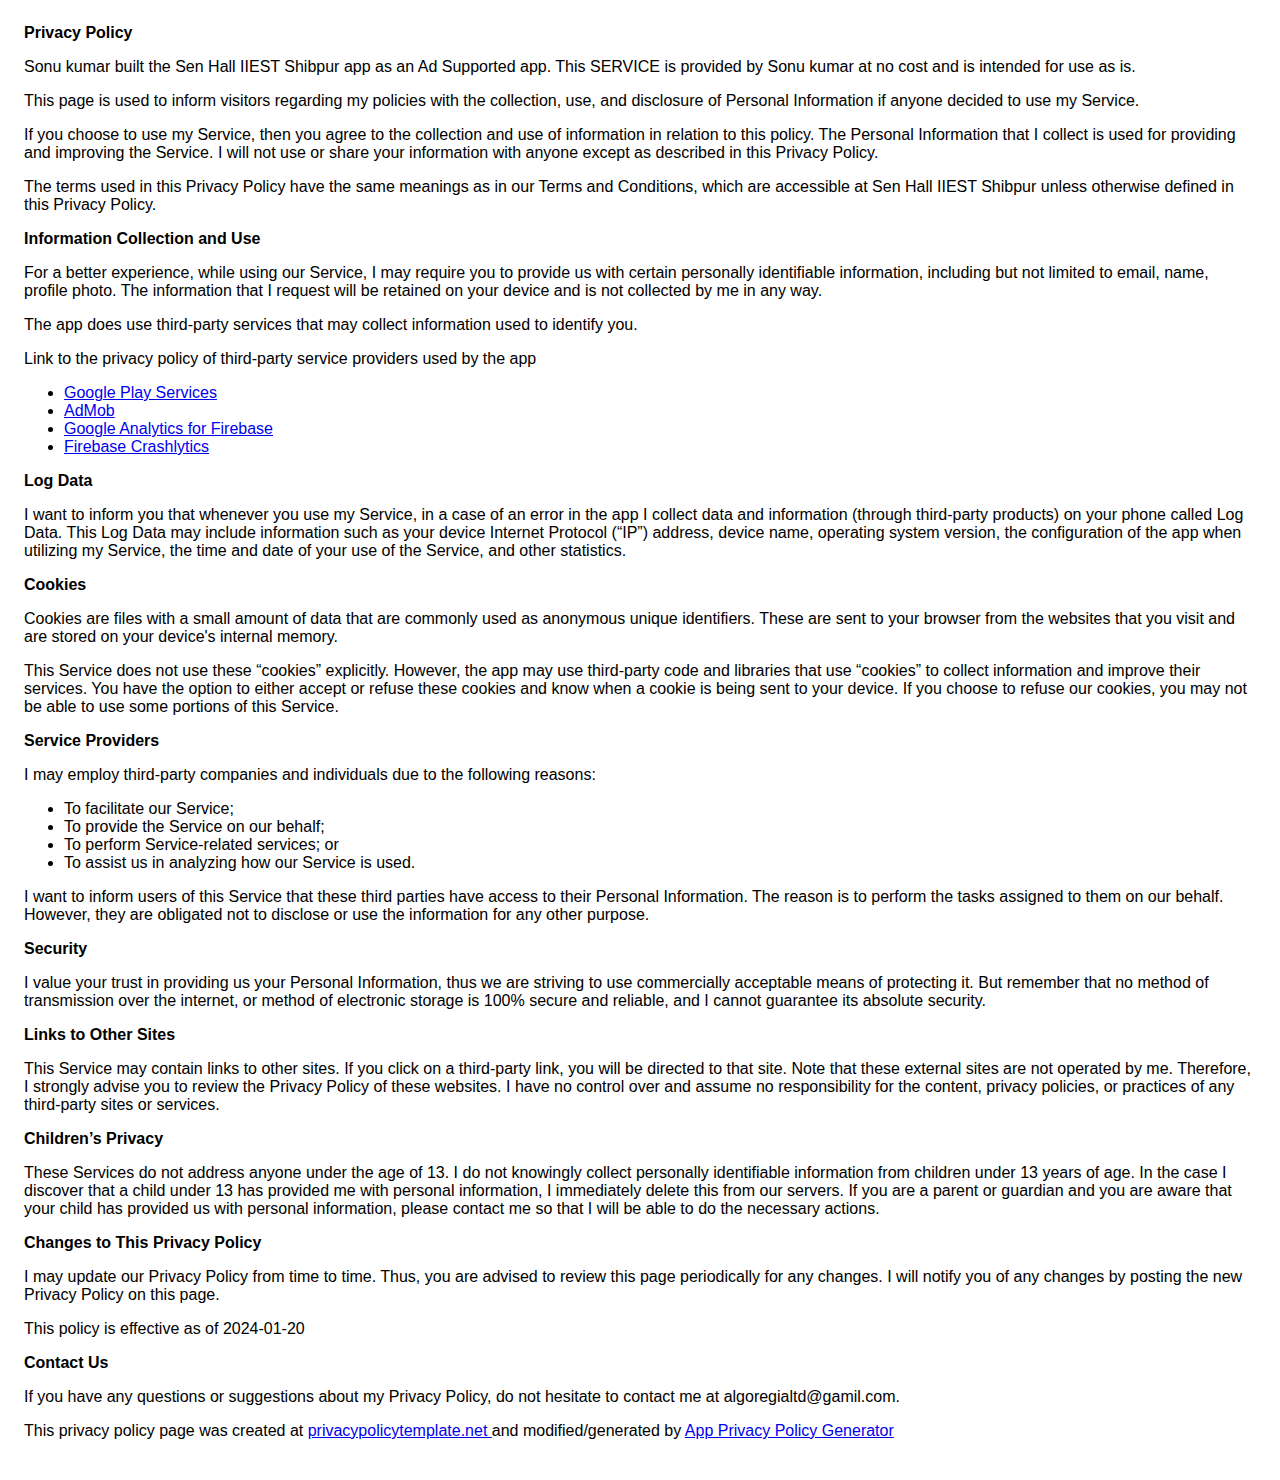
<file: sen_hall_privacy.html>
<!DOCTYPE html>
    <html>
    <head>
      <meta charset='utf-8'>
      <meta name='viewport' content='width=device-width'>
      <title>Privacy Policy</title>
      <style> body { font-family: 'Helvetica Neue', Helvetica, Arial, sans-serif; padding:1em; } </style>
    </head>
    <body>
    <strong>Privacy Policy</strong> <p>
                  Sonu kumar built the Sen Hall IIEST Shibpur app as
                  an Ad Supported app. This SERVICE is provided by
                  Sonu kumar at no cost and is intended for use as
                  is.
                </p> <p>
                  This page is used to inform visitors regarding my
                  policies with the collection, use, and disclosure of Personal
                  Information if anyone decided to use my Service.
                </p> <p>
                  If you choose to use my Service, then you agree to
                  the collection and use of information in relation to this
                  policy. The Personal Information that I collect is
                  used for providing and improving the Service. I will not use or share your information with
                  anyone except as described in this Privacy Policy.
                </p> <p>
                  The terms used in this Privacy Policy have the same meanings
                  as in our Terms and Conditions, which are accessible at
                  Sen Hall IIEST Shibpur unless otherwise defined in this Privacy Policy.
                </p> <p><strong>Information Collection and Use</strong></p> <p>
                  For a better experience, while using our Service, I
                  may require you to provide us with certain personally
                  identifiable information, including but not limited to email, name, profile photo. The information that
                  I request will be retained on your device and is not collected by me in any way.
                </p> <div><p>
                    The app does use third-party services that may collect
                    information used to identify you.
                  </p> <p>
                    Link to the privacy policy of third-party service providers used
                    by the app
                  </p> <ul><li><a href="https://www.google.com/policies/privacy/" target="_blank" rel="noopener noreferrer">Google Play Services</a></li><li><a href="https://support.google.com/admob/answer/6128543?hl=en" target="_blank" rel="noopener noreferrer">AdMob</a></li><li><a href="https://firebase.google.com/support/privacy" target="_blank" rel="noopener noreferrer">Google Analytics for Firebase</a></li><li><a href="https://firebase.google.com/support/privacy/" target="_blank" rel="noopener noreferrer">Firebase Crashlytics</a></li><!----><!----><!----><!----><!----><!----><!----><!----><!----><!----><!----><!----><!----><!----><!----><!----><!----><!----><!----><!----><!----><!----><!----><!----><!----></ul></div> <p><strong>Log Data</strong></p> <p>
                  I want to inform you that whenever you
                  use my Service, in a case of an error in the app
                  I collect data and information (through third-party
                  products) on your phone called Log Data. This Log Data may
                  include information such as your device Internet Protocol
                  (“IP”) address, device name, operating system version, the
                  configuration of the app when utilizing my Service,
                  the time and date of your use of the Service, and other
                  statistics.
                </p> <p><strong>Cookies</strong></p> <p>
                  Cookies are files with a small amount of data that are
                  commonly used as anonymous unique identifiers. These are sent
                  to your browser from the websites that you visit and are
                  stored on your device's internal memory.
                </p> <p>
                  This Service does not use these “cookies” explicitly. However,
                  the app may use third-party code and libraries that use
                  “cookies” to collect information and improve their services.
                  You have the option to either accept or refuse these cookies
                  and know when a cookie is being sent to your device. If you
                  choose to refuse our cookies, you may not be able to use some
                  portions of this Service.
                </p> <p><strong>Service Providers</strong></p> <p>
                  I may employ third-party companies and
                  individuals due to the following reasons:
                </p> <ul><li>To facilitate our Service;</li> <li>To provide the Service on our behalf;</li> <li>To perform Service-related services; or</li> <li>To assist us in analyzing how our Service is used.</li></ul> <p>
                  I want to inform users of this Service
                  that these third parties have access to their Personal
                  Information. The reason is to perform the tasks assigned to
                  them on our behalf. However, they are obligated not to
                  disclose or use the information for any other purpose.
                </p> <p><strong>Security</strong></p> <p>
                  I value your trust in providing us your
                  Personal Information, thus we are striving to use commercially
                  acceptable means of protecting it. But remember that no method
                  of transmission over the internet, or method of electronic
                  storage is 100% secure and reliable, and I cannot
                  guarantee its absolute security.
                </p> <p><strong>Links to Other Sites</strong></p> <p>
                  This Service may contain links to other sites. If you click on
                  a third-party link, you will be directed to that site. Note
                  that these external sites are not operated by me.
                  Therefore, I strongly advise you to review the
                  Privacy Policy of these websites. I have
                  no control over and assume no responsibility for the content,
                  privacy policies, or practices of any third-party sites or
                  services.
                </p> <p><strong>Children’s Privacy</strong></p> <div><p>
                    These Services do not address anyone under the age of 13.
                    I do not knowingly collect personally
                    identifiable information from children under 13 years of age. In the case
                    I discover that a child under 13 has provided
                    me with personal information, I immediately
                    delete this from our servers. If you are a parent or guardian
                    and you are aware that your child has provided us with
                    personal information, please contact me so that
                    I will be able to do the necessary actions.
                  </p></div> <!----> <p><strong>Changes to This Privacy Policy</strong></p> <p>
                  I may update our Privacy Policy from
                  time to time. Thus, you are advised to review this page
                  periodically for any changes. I will
                  notify you of any changes by posting the new Privacy Policy on
                  this page.
                </p> <p>This policy is effective as of 2024-01-20</p> <p><strong>Contact Us</strong></p> <p>
                  If you have any questions or suggestions about my
                  Privacy Policy, do not hesitate to contact me at algoregialtd@gamil.com.
                </p> <p>This privacy policy page was created at <a href="https://privacypolicytemplate.net" target="_blank" rel="noopener noreferrer">privacypolicytemplate.net </a>and modified/generated by <a href="https://app-privacy-policy-generator.nisrulz.com/" target="_blank" rel="noopener noreferrer">App Privacy Policy Generator</a></p>
    </body>
    </html>
</file>
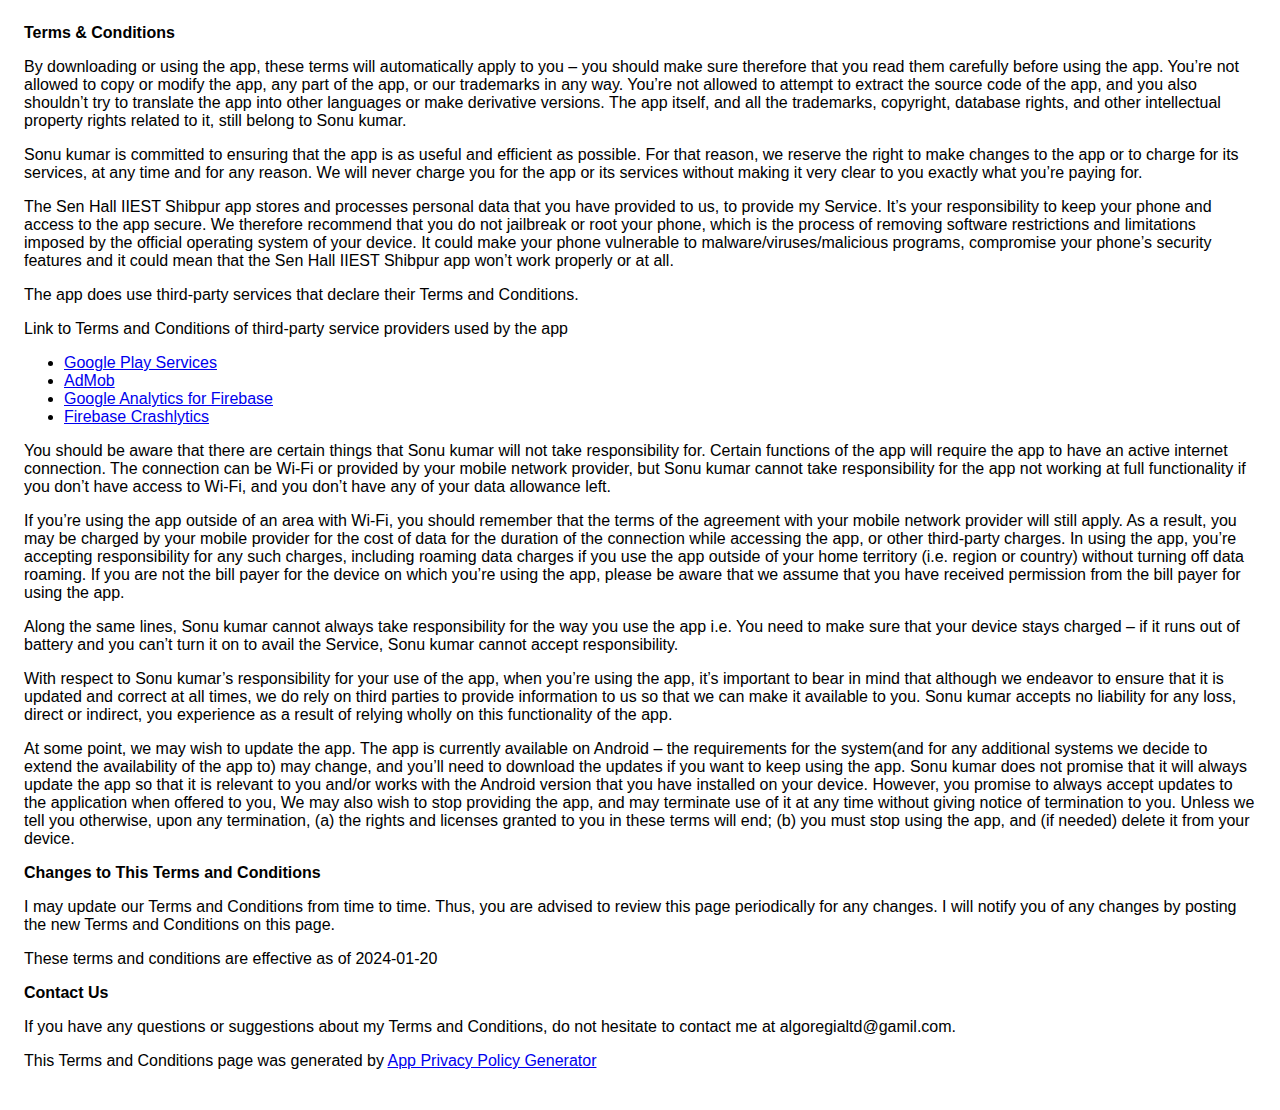
<file: sen_hall_t_and_c.html>
<!DOCTYPE html>
    <html>
    <head>
      <meta charset='utf-8'>
      <meta name='viewport' content='width=device-width'>
      <title>Terms &amp; Conditions</title>
      <style> body { font-family: 'Helvetica Neue', Helvetica, Arial, sans-serif; padding:1em; } </style>
    </head>
    <body>
    <strong>Terms &amp; Conditions</strong> <p>
                  By downloading or using the app, these terms will
                  automatically apply to you – you should make sure therefore
                  that you read them carefully before using the app. You’re not
                  allowed to copy or modify the app, any part of the app, or
                  our trademarks in any way. You’re not allowed to attempt to
                  extract the source code of the app, and you also shouldn’t try
                  to translate the app into other languages or make derivative
                  versions. The app itself, and all the trademarks, copyright,
                  database rights, and other intellectual property rights related
                  to it, still belong to Sonu kumar.
                </p> <p>
                  Sonu kumar is committed to ensuring that the app is
                  as useful and efficient as possible. For that reason, we
                  reserve the right to make changes to the app or to charge for
                  its services, at any time and for any reason. We will never
                  charge you for the app or its services without making it very
                  clear to you exactly what you’re paying for.
                </p> <p>
                  The Sen Hall IIEST Shibpur app stores and processes personal data that
                  you have provided to us, to provide my
                  Service. It’s your responsibility to keep your phone and
                  access to the app secure. We therefore recommend that you do
                  not jailbreak or root your phone, which is the process of
                  removing software restrictions and limitations imposed by the
                  official operating system of your device. It could make your
                  phone vulnerable to malware/viruses/malicious programs,
                  compromise your phone’s security features and it could mean
                  that the Sen Hall IIEST Shibpur app won’t work properly or at all.
                </p> <div><p>
                    The app does use third-party services that declare their
                    Terms and Conditions.
                  </p> <p>
                    Link to Terms and Conditions of third-party service
                    providers used by the app
                  </p> <ul><li><a href="https://policies.google.com/terms" target="_blank" rel="noopener noreferrer">Google Play Services</a></li><li><a href="https://developers.google.com/admob/terms" target="_blank" rel="noopener noreferrer">AdMob</a></li><li><a href="https://www.google.com/analytics/terms/" target="_blank" rel="noopener noreferrer">Google Analytics for Firebase</a></li><li><a href="https://firebase.google.com/terms/crashlytics" target="_blank" rel="noopener noreferrer">Firebase Crashlytics</a></li><!----><!----><!----><!----><!----><!----><!----><!----><!----><!----><!----><!----><!----><!----><!----><!----><!----><!----><!----><!----><!----><!----><!----><!----><!----></ul></div> <p>
                  You should be aware that there are certain things that
                  Sonu kumar will not take responsibility for. Certain
                  functions of the app will require the app to have an active
                  internet connection. The connection can be Wi-Fi or provided
                  by your mobile network provider, but Sonu kumar
                  cannot take responsibility for the app not working at full
                  functionality if you don’t have access to Wi-Fi, and you don’t
                  have any of your data allowance left.
                </p> <p></p> <p>
                  If you’re using the app outside of an area with Wi-Fi, you
                  should remember that the terms of the agreement with your
                  mobile network provider will still apply. As a result, you may
                  be charged by your mobile provider for the cost of data for
                  the duration of the connection while accessing the app, or
                  other third-party charges. In using the app, you’re accepting
                  responsibility for any such charges, including roaming data
                  charges if you use the app outside of your home territory
                  (i.e. region or country) without turning off data roaming. If
                  you are not the bill payer for the device on which you’re
                  using the app, please be aware that we assume that you have
                  received permission from the bill payer for using the app.
                </p> <p>
                  Along the same lines, Sonu kumar cannot always take
                  responsibility for the way you use the app i.e. You need to
                  make sure that your device stays charged – if it runs out of
                  battery and you can’t turn it on to avail the Service,
                  Sonu kumar cannot accept responsibility.
                </p> <p>
                  With respect to Sonu kumar’s responsibility for your
                  use of the app, when you’re using the app, it’s important to
                  bear in mind that although we endeavor to ensure that it is
                  updated and correct at all times, we do rely on third parties
                  to provide information to us so that we can make it available
                  to you. Sonu kumar accepts no liability for any
                  loss, direct or indirect, you experience as a result of
                  relying wholly on this functionality of the app.
                </p> <p>
                  At some point, we may wish to update the app. The app is
                  currently available on Android – the requirements for the 
                  system(and for any additional systems we
                  decide to extend the availability of the app to) may change,
                  and you’ll need to download the updates if you want to keep
                  using the app. Sonu kumar does not promise that it
                  will always update the app so that it is relevant to you
                  and/or works with the Android version that you have
                  installed on your device. However, you promise to always
                  accept updates to the application when offered to you, We may
                  also wish to stop providing the app, and may terminate use of
                  it at any time without giving notice of termination to you.
                  Unless we tell you otherwise, upon any termination, (a) the
                  rights and licenses granted to you in these terms will end;
                  (b) you must stop using the app, and (if needed) delete it
                  from your device.
                </p> <p><strong>Changes to This Terms and Conditions</strong></p> <p>
                  I may update our Terms and Conditions
                  from time to time. Thus, you are advised to review this page
                  periodically for any changes. I will
                  notify you of any changes by posting the new Terms and
                  Conditions on this page.
                </p> <p>
                  These terms and conditions are effective as of 2024-01-20
                </p> <p><strong>Contact Us</strong></p> <p>
                  If you have any questions or suggestions about my
                  Terms and Conditions, do not hesitate to contact me
                  at algoregialtd@gamil.com.
                </p> <p>This Terms and Conditions page was generated by <a href="https://app-privacy-policy-generator.nisrulz.com/" target="_blank" rel="noopener noreferrer">App Privacy Policy Generator</a></p>
    </body>
    </html>
</file>
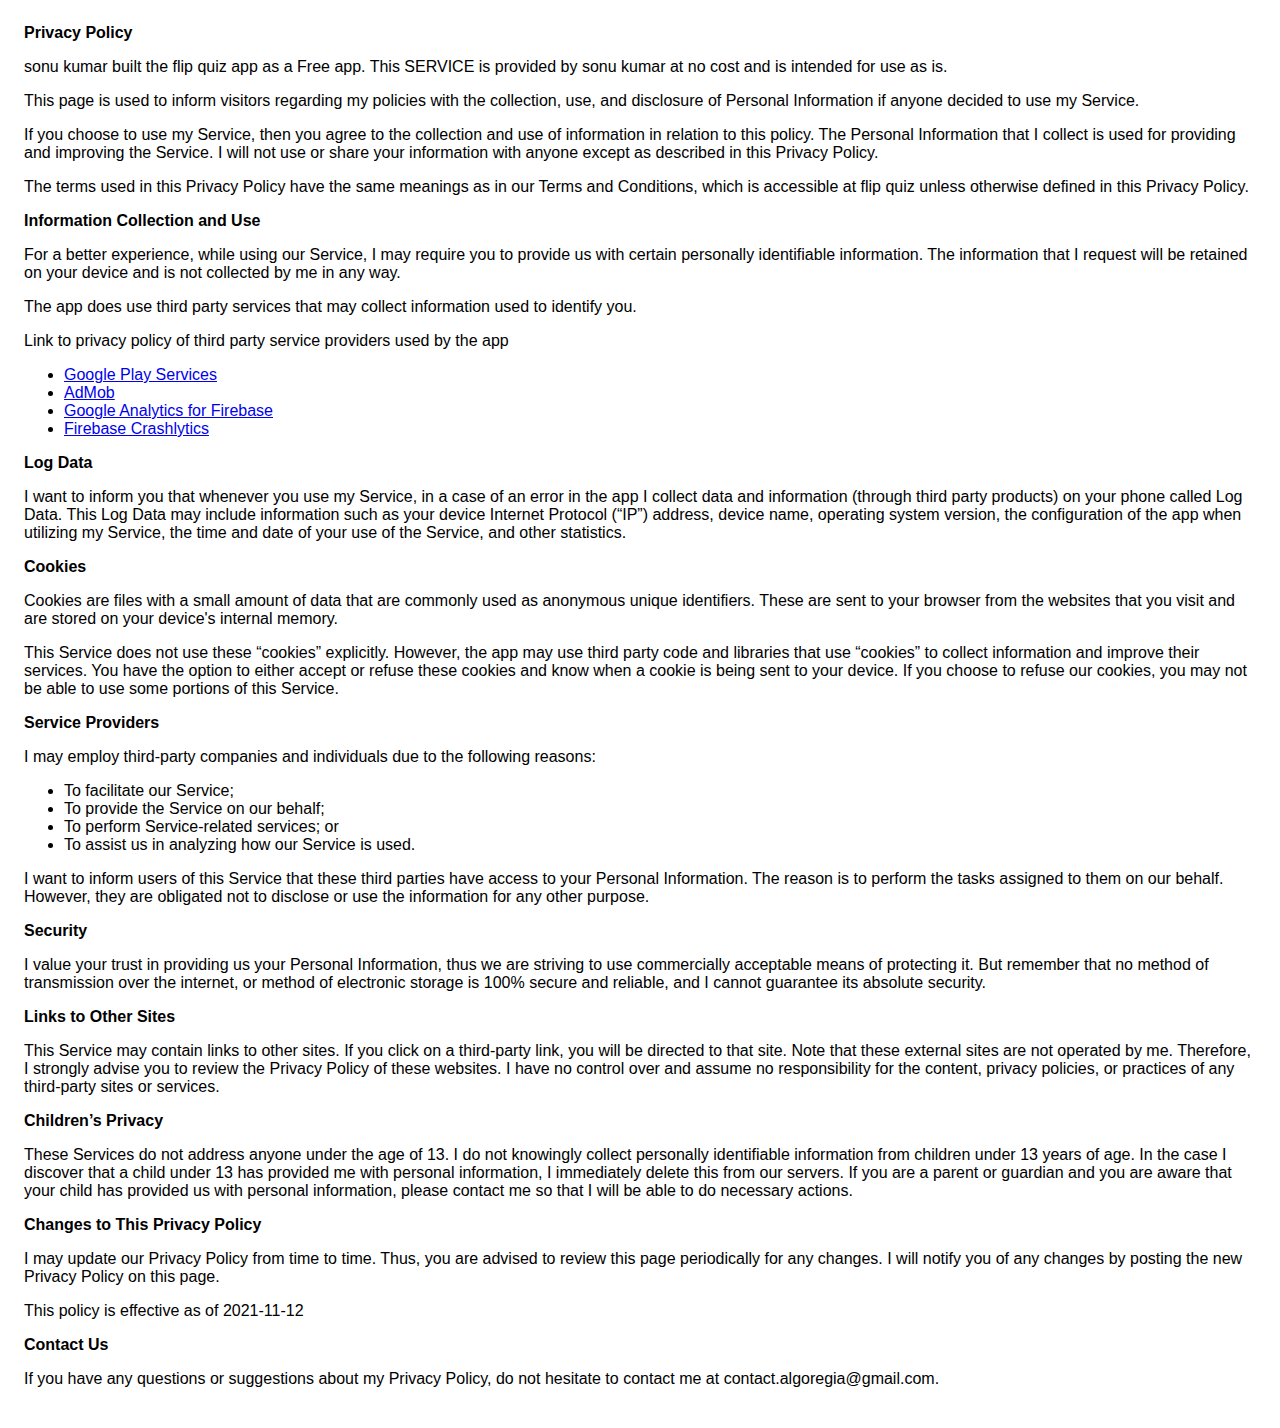
<file: ppANDtc/pp.html>
<!DOCTYPE html>
    <html>
    <head>
      <meta charset='utf-8'>
      <meta name='viewport' content='width=device-width'>
      <title>Privacy Policy</title>
      <style> body { font-family: 'Helvetica Neue', Helvetica, Arial, sans-serif; padding:1em; } </style>
    </head>
    <body>
    <strong>Privacy Policy</strong> <p>
                  sonu kumar built the flip quiz app as
                  a Free app. This SERVICE is provided by
                  sonu kumar at no cost and is intended for use as
                  is.
                </p> <p>
                  This page is used to inform visitors regarding my
                  policies with the collection, use, and disclosure of Personal
                  Information if anyone decided to use my Service.
                </p> <p>
                  If you choose to use my Service, then you agree to
                  the collection and use of information in relation to this
                  policy. The Personal Information that I collect is
                  used for providing and improving the Service. I will not use or share your information with
                  anyone except as described in this Privacy Policy.
                </p> <p>
                  The terms used in this Privacy Policy have the same meanings
                  as in our Terms and Conditions, which is accessible at
                  flip quiz unless otherwise defined in this Privacy Policy.
                </p> <p><strong>Information Collection and Use</strong></p> <p>
                  For a better experience, while using our Service, I
                  may require you to provide us with certain personally
                  identifiable information. The information that
                  I request will be retained on your device and is not collected by me in any way.
                </p> <div><p>
                    The app does use third party services that may collect
                    information used to identify you.
                  </p> <p>
                    Link to privacy policy of third party service providers used
                    by the app
                  </p> <ul><li><a href="https://www.google.com/policies/privacy/" target="_blank" rel="noopener noreferrer">Google Play Services</a></li><li><a href="https://support.google.com/admob/answer/6128543?hl=en" target="_blank" rel="noopener noreferrer">AdMob</a></li><li><a href="https://firebase.google.com/policies/analytics" target="_blank" rel="noopener noreferrer">Google Analytics for Firebase</a></li><li><a href="https://firebase.google.com/support/privacy/" target="_blank" rel="noopener noreferrer">Firebase Crashlytics</a></li><!----><!----><!----><!----><!----><!----><!----><!----><!----><!----><!----><!----><!----><!----><!----><!----><!----><!----><!----><!----><!----><!----><!----></ul></div> <p><strong>Log Data</strong></p> <p>
                  I want to inform you that whenever you
                  use my Service, in a case of an error in the app
                  I collect data and information (through third party
                  products) on your phone called Log Data. This Log Data may
                  include information such as your device Internet Protocol
                  (“IP”) address, device name, operating system version, the
                  configuration of the app when utilizing my Service,
                  the time and date of your use of the Service, and other
                  statistics.
                </p> <p><strong>Cookies</strong></p> <p>
                  Cookies are files with a small amount of data that are
                  commonly used as anonymous unique identifiers. These are sent
                  to your browser from the websites that you visit and are
                  stored on your device's internal memory.
                </p> <p>
                  This Service does not use these “cookies” explicitly. However,
                  the app may use third party code and libraries that use
                  “cookies” to collect information and improve their services.
                  You have the option to either accept or refuse these cookies
                  and know when a cookie is being sent to your device. If you
                  choose to refuse our cookies, you may not be able to use some
                  portions of this Service.
                </p> <p><strong>Service Providers</strong></p> <p>
                  I may employ third-party companies and
                  individuals due to the following reasons:
                </p> <ul><li>To facilitate our Service;</li> <li>To provide the Service on our behalf;</li> <li>To perform Service-related services; or</li> <li>To assist us in analyzing how our Service is used.</li></ul> <p>
                  I want to inform users of this Service
                  that these third parties have access to your Personal
                  Information. The reason is to perform the tasks assigned to
                  them on our behalf. However, they are obligated not to
                  disclose or use the information for any other purpose.
                </p> <p><strong>Security</strong></p> <p>
                  I value your trust in providing us your
                  Personal Information, thus we are striving to use commercially
                  acceptable means of protecting it. But remember that no method
                  of transmission over the internet, or method of electronic
                  storage is 100% secure and reliable, and I cannot
                  guarantee its absolute security.
                </p> <p><strong>Links to Other Sites</strong></p> <p>
                  This Service may contain links to other sites. If you click on
                  a third-party link, you will be directed to that site. Note
                  that these external sites are not operated by me.
                  Therefore, I strongly advise you to review the
                  Privacy Policy of these websites. I have
                  no control over and assume no responsibility for the content,
                  privacy policies, or practices of any third-party sites or
                  services.
                </p> <p><strong>Children’s Privacy</strong></p> <p>
                  These Services do not address anyone under the age of 13.
                  I do not knowingly collect personally
                  identifiable information from children under 13 years of age. In the case
                  I discover that a child under 13 has provided
                  me with personal information, I immediately
                  delete this from our servers. If you are a parent or guardian
                  and you are aware that your child has provided us with
                  personal information, please contact me so that
                  I will be able to do necessary actions.
                </p> <p><strong>Changes to This Privacy Policy</strong></p> <p>
                  I may update our Privacy Policy from
                  time to time. Thus, you are advised to review this page
                  periodically for any changes. I will
                  notify you of any changes by posting the new Privacy Policy on
                  this page.
                </p> <p>This policy is effective as of 2021-11-12</p> <p><strong>Contact Us</strong></p> <p>
                  If you have any questions or suggestions about my
                  Privacy Policy, do not hesitate to contact me at contact.algoregia@gmail.com.
    </body>
    </html>
</file>
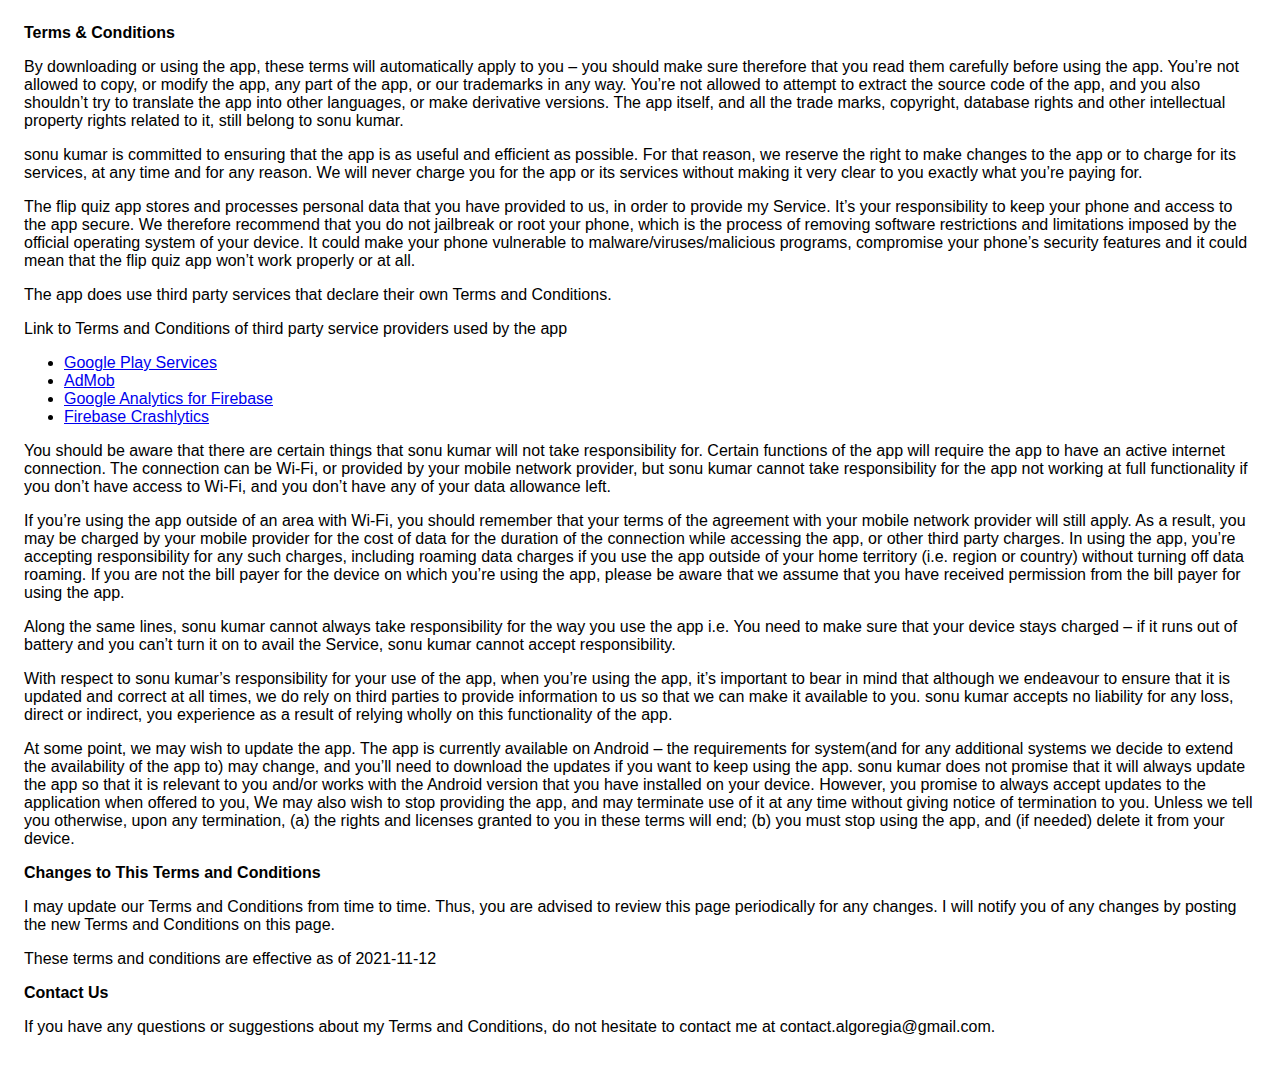
<file: ppANDtc/T&S.html>
<!DOCTYPE html>
    <html>
    <head>
      <meta charset='utf-8'>
      <meta name='viewport' content='width=device-width'>
      <title>Terms &amp; Conditions</title>
      <style> body { font-family: 'Helvetica Neue', Helvetica, Arial, sans-serif; padding:1em; } </style>
    </head>
    <body>
    <strong>Terms &amp; Conditions</strong> <p>
                  By downloading or using the app, these terms will
                  automatically apply to you – you should make sure therefore
                  that you read them carefully before using the app. You’re not
                  allowed to copy, or modify the app, any part of the app, or
                  our trademarks in any way. You’re not allowed to attempt to
                  extract the source code of the app, and you also shouldn’t try
                  to translate the app into other languages, or make derivative
                  versions. The app itself, and all the trade marks, copyright,
                  database rights and other intellectual property rights related
                  to it, still belong to sonu kumar.
                </p> <p>
                  sonu kumar is committed to ensuring that the app is
                  as useful and efficient as possible. For that reason, we
                  reserve the right to make changes to the app or to charge for
                  its services, at any time and for any reason. We will never
                  charge you for the app or its services without making it very
                  clear to you exactly what you’re paying for.
                </p> <p>
                  The flip quiz app stores and processes personal data that
                  you have provided to us, in order to provide my
                  Service. It’s your responsibility to keep your phone and
                  access to the app secure. We therefore recommend that you do
                  not jailbreak or root your phone, which is the process of
                  removing software restrictions and limitations imposed by the
                  official operating system of your device. It could make your
                  phone vulnerable to malware/viruses/malicious programs,
                  compromise your phone’s security features and it could mean
                  that the flip quiz app won’t work properly or at all.
                </p> <div><p>
                    The app does use third party services that declare their own
                    Terms and Conditions.
                  </p> <p>
                    Link to Terms and Conditions of third party service
                    providers used by the app
                  </p> <ul><li><a href="https://policies.google.com/terms" target="_blank" rel="noopener noreferrer">Google Play Services</a></li><li><a href="https://developers.google.com/admob/terms" target="_blank" rel="noopener noreferrer">AdMob</a></li><li><a href="https://firebase.google.com/terms/analytics" target="_blank" rel="noopener noreferrer">Google Analytics for Firebase</a></li><li><a href="https://firebase.google.com/terms/crashlytics" target="_blank" rel="noopener noreferrer">Firebase Crashlytics</a></li><!----><!----><!----><!----><!----><!----><!----><!----><!----><!----><!----><!----><!----><!----><!----><!----><!----><!----><!----><!----><!----><!----><!----></ul></div> <p>
                  You should be aware that there are certain things that
                  sonu kumar will not take responsibility for. Certain
                  functions of the app will require the app to have an active
                  internet connection. The connection can be Wi-Fi, or provided
                  by your mobile network provider, but sonu kumar
                  cannot take responsibility for the app not working at full
                  functionality if you don’t have access to Wi-Fi, and you don’t
                  have any of your data allowance left.
                </p> <p></p> <p>
                  If you’re using the app outside of an area with Wi-Fi, you
                  should remember that your terms of the agreement with your
                  mobile network provider will still apply. As a result, you may
                  be charged by your mobile provider for the cost of data for
                  the duration of the connection while accessing the app, or
                  other third party charges. In using the app, you’re accepting
                  responsibility for any such charges, including roaming data
                  charges if you use the app outside of your home territory
                  (i.e. region or country) without turning off data roaming. If
                  you are not the bill payer for the device on which you’re
                  using the app, please be aware that we assume that you have
                  received permission from the bill payer for using the app.
                </p> <p>
                  Along the same lines, sonu kumar cannot always take
                  responsibility for the way you use the app i.e. You need to
                  make sure that your device stays charged – if it runs out of
                  battery and you can’t turn it on to avail the Service,
                  sonu kumar cannot accept responsibility.
                </p> <p>
                  With respect to sonu kumar’s responsibility for your
                  use of the app, when you’re using the app, it’s important to
                  bear in mind that although we endeavour to ensure that it is
                  updated and correct at all times, we do rely on third parties
                  to provide information to us so that we can make it available
                  to you. sonu kumar accepts no liability for any
                  loss, direct or indirect, you experience as a result of
                  relying wholly on this functionality of the app.
                </p> <p>
                  At some point, we may wish to update the app. The app is
                  currently available on Android – the requirements for
                  system(and for any additional systems we
                  decide to extend the availability of the app to) may change,
                  and you’ll need to download the updates if you want to keep
                  using the app. sonu kumar does not promise that it
                  will always update the app so that it is relevant to you
                  and/or works with the Android version that you have
                  installed on your device. However, you promise to always
                  accept updates to the application when offered to you, We may
                  also wish to stop providing the app, and may terminate use of
                  it at any time without giving notice of termination to you.
                  Unless we tell you otherwise, upon any termination, (a) the
                  rights and licenses granted to you in these terms will end;
                  (b) you must stop using the app, and (if needed) delete it
                  from your device.
                </p> <p><strong>Changes to This Terms and Conditions</strong></p> <p>
                  I may update our Terms and Conditions
                  from time to time. Thus, you are advised to review this page
                  periodically for any changes. I will
                  notify you of any changes by posting the new Terms and
                  Conditions on this page.
                </p> <p>
                  These terms and conditions are effective as of 2021-11-12
                </p> <p><strong>Contact Us</strong></p> <p>
                  If you have any questions or suggestions about my
                  Terms and Conditions, do not hesitate to contact me
                  at contact.algoregia@gmail.com.
                
    </body>
    </html>
</file>
